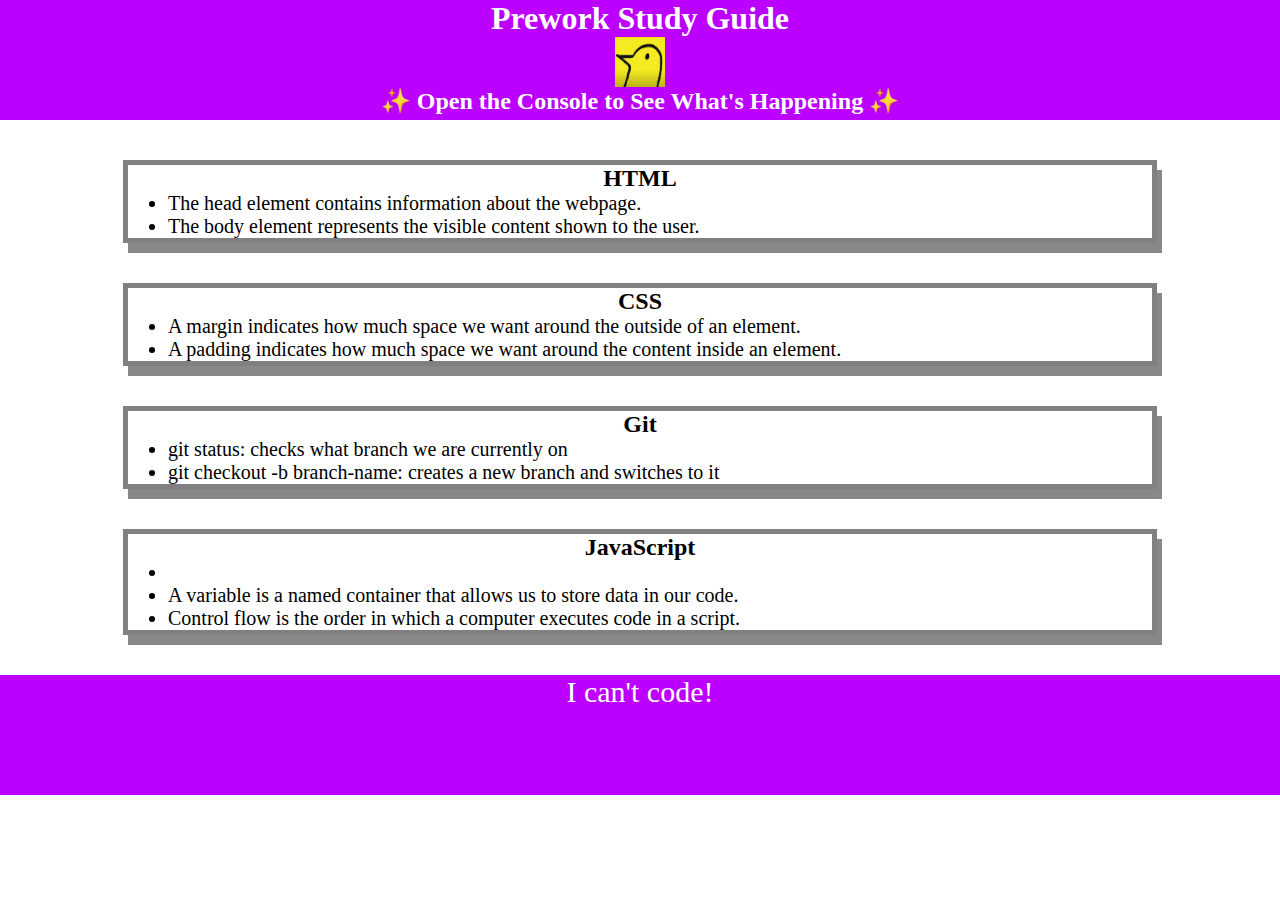
<file: index.html>
<!DOCTYPE html>
<html lang="en">
  <head>
    <meta charset="UTF-8" />
    <meta http-equiv="X-UA-Compatible" content="IE=edge" />
    <meta name="viewport" content="width=device-width, initial-scale=1.0" />
    <link rel="stylesheet" href="./prework-study-guide/assets/touch style.css">
    <title>Morgans bad at coding</title>
  </head>
  <body>
    <header id="top">
      <h1>Prework Study Guide</h1>
      <img src="./prework-study-guide/assets/pingu.png" alt="Profile image of cat wearing a bow tie." />
      <h2>✨ Open the Console to See What's Happening ✨</h2>
    </header>
    <main>
      <section class="card" id="html-section">
        <h2>HTML</h2>
        <ul>
          <li>The head element contains information about the webpage.</li>
          <li>The body element represents the visible content shown to the user.</li>
        </ul>
      </section>
   
      <section class="card" id="css-section">
        <h2>CSS</h2>
        <ul>
          <li>A margin indicates how much space we want around the outside of an element.</li>

          <li>A padding indicates how much space we want around the content inside an element.</li>
        </ul>
      </section>
   
      <section class="card" id="git-section">
        <h2>Git</h2>
        <ul>
          <li>git status: checks what branch we are currently on</li>
          <li>git checkout -b branch-name: creates a new branch and switches to it</li>
        </ul>
      </section>
   
      <section class="card" id="javascript-section">
        <h2>JavaScript</h2>
        <ul>
          <li><li>A variable is a named container that allows us to store data in our code.</li>
          <li>Control flow is the order in which a computer executes code in a script.</li></li>
        </ul>
      </section>
    </main>

    <footer>
      <p>I can't code!</p>
    </footer>
    <script src="./prework-study-guide/assets/script.js"></script>
  </body>
</html>
</file>
<file: prework-study-guide/assets/touch style.css>
* {
    margin: 0;
    padding: 0;
}
header,
footer {
    width: 100%;
    height: 120px;
    background-color: rgb(187, 0, 255);
    color: white;
}
h1,
h2 {
    text-align: center;
}
img {
    display: block;
    height: 50px;
    width: 50px;
    margin-left: auto;
    margin-right: auto;
}
ul {
    padding-left: 40px;
    font-size: 20px;
}
p {
    text-align: center;
    font-size: 30px;
  }
  .card {
    width: 80%;
    margin: 40px auto;
    border: 5px solid gray;
    box-shadow: 5px 10px #888888;
  }
</file>
